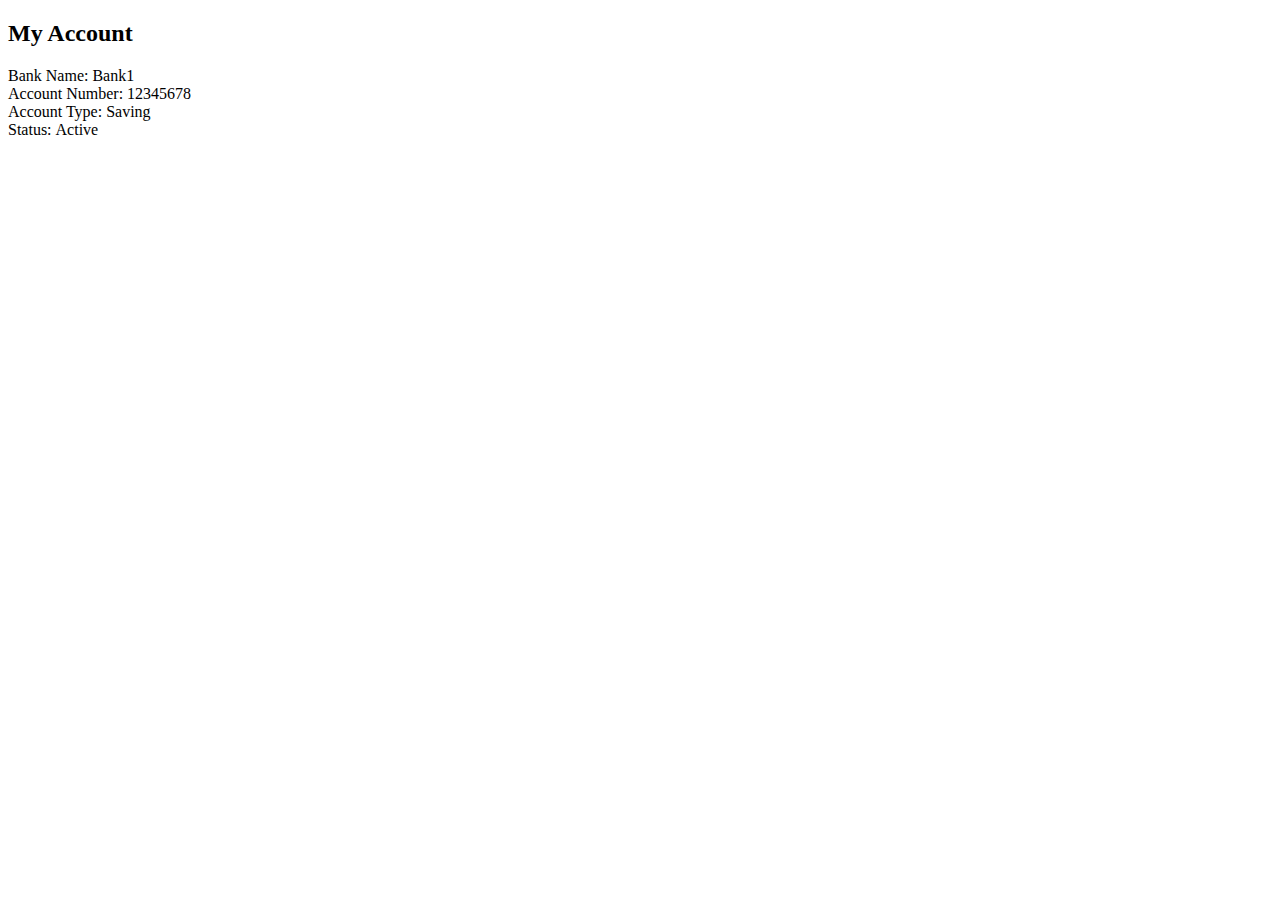
<file: User.html>
<!DOCTYPE html>
<html>
<head>
        <script src="jquery/jquery.min.js" type="text/javascript"></script>
    <script type="text/javascript">

        $(document).ready(function () {
            function Account(bank, accNo, type, status) {
                var self = this;
                self.bank = bank;
                self.accNo = accNo;
                self.type = type;
                self.status = status;
            };
            var myAcc = new Account("Bank1", "12345678", "Saving", "Active");
            // To add this
            $("#accontBankName").text(myAcc.bank);
            $("#accountNum").text(myAcc.accNo);
            $("#accountType").text(myAcc.type);
            $("#accountStatus").text(myAcc.status);
        });
    </script>
</head>
<body>
    <h2>My Account </h2>
    <span>Bank Name:</span>&nbsp;<span id="accontBankName"></span>
    <br />
    <span>Account Number:</span>&nbsp;<span id="accountNum"></span>
    <br />
    <span>Account Type:</span>&nbsp;<span id="accountType"></span>
    <br />
    <span>Status:</span>&nbsp;<span id="accountStatus"></span>


</body>

</html>
</file>
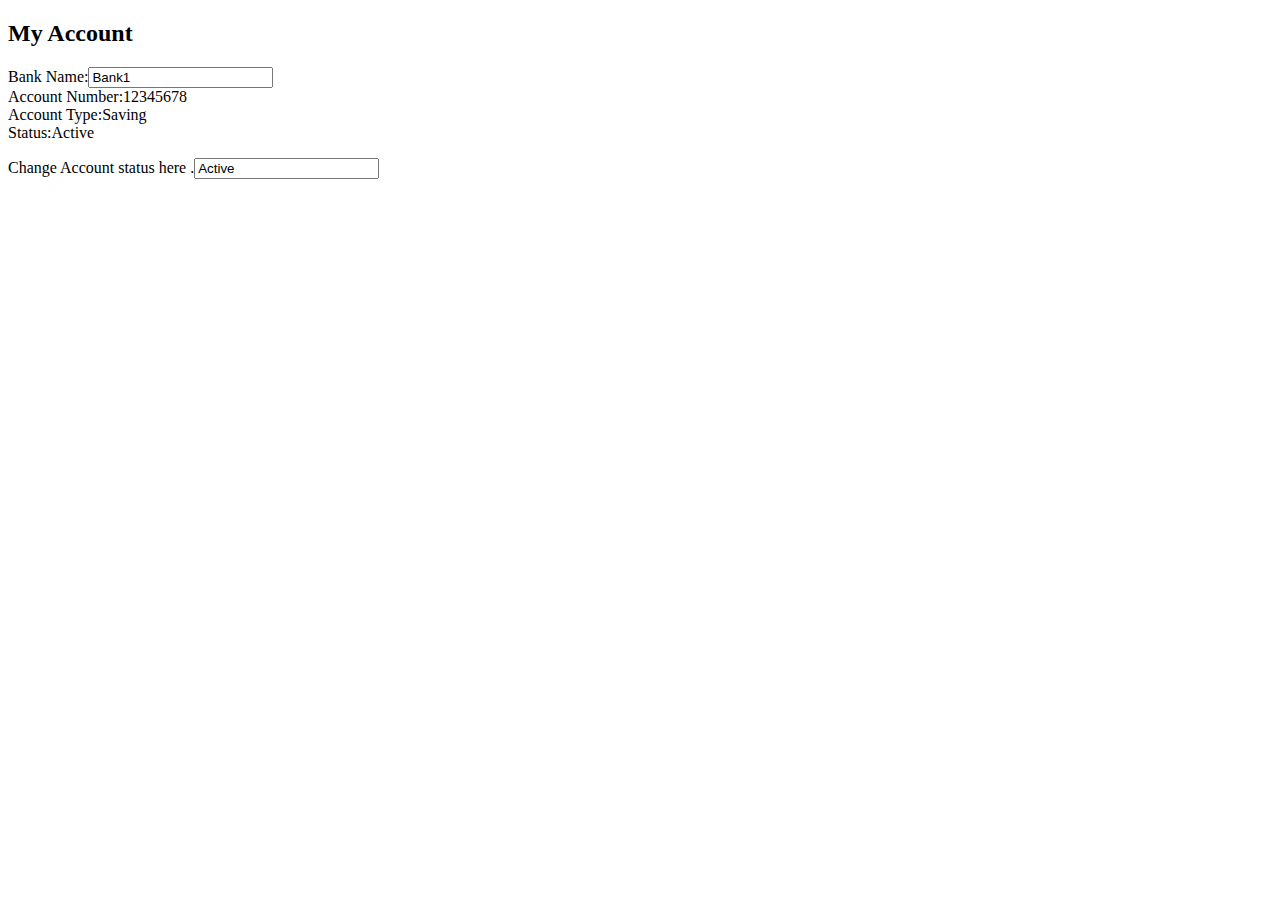
<file: UserUsingKO.html>
<!DOCTYPE html>
<html>
<head>
        <title>My Account</title>
        <script src="jquery/jquery.min.js" type="text/javascript"></script>
        <script src="ko/knockout-2.3.0.js" type="text/javascript"></script>
        <script type="text/javascript">
    
            $(document).ready(function () {
                function Account(bank, accNo, type, status) {
                    var self = this;
                    self.bank = bank;
                    self.accNo = accNo;
                    self.type = type;
                    self.status = ko.observable(status);
                };
                function AccountViewModel() {
                    var self = this;
                    self.account = new Account("Bank1", "12345678", "Saving", "Active");
                };
    
                ko.applyBindings(new AccountViewModel());
            });
        </script>
</head>
<h2>
        My Account
    </h2>
    <span>Bank Name:</span><input data-bind="value: account.bank" id="accontBankName"/>
    <br />
    <span>Account Number:</span><span data-bind="text: account.accNo" id="accountNum"></span>
    <br />
    <span>Account Type:</span><span data-bind="text: account.type" id="accountType"></span>
    <br />
    <span>Status:</span><span data-bind="text: account.status" id="accountStatus"></span>

    <p>Change Account status here .<input data-bind="value: account.status" /></p>

</html>
</file>
